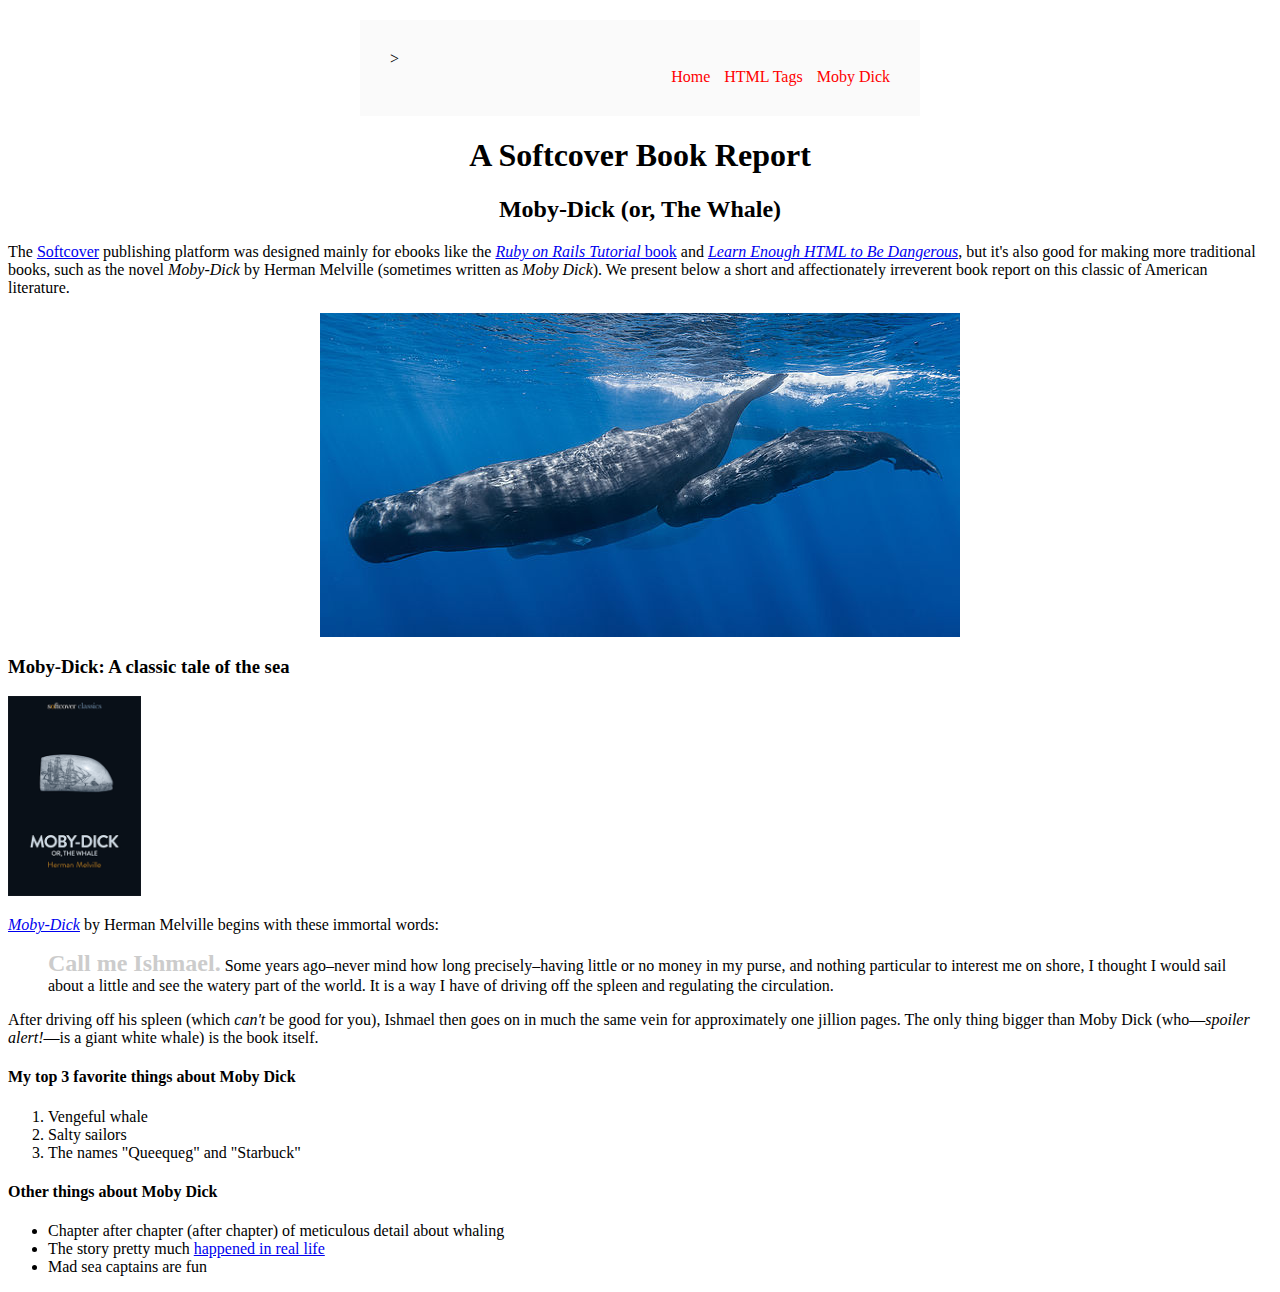
<file: moby_dick.html>
<!DOCTYPE html>
<html lang="en">
<div style="width: 500px; margin: 20px auto; padding: 30px;
    background-color: #fafafa;">>
  <head>
    <title>Moby Dick</title>
    <meta charset="utf-8">
  </head>

<body>

    
  
    <div style="text-align: right;">
      <a href="index.html" style="text-decoration: none; color: #ff0000;">Home</a>
      <a href="tags.html" style="margin: 0 0 0 10px; text-decoration: none; color: #ff0000;">HTML Tags</a>
      <a href="moby_dick.html" style="margin: 0 0 0 10px; text-decoration: none; color: #ff0000;">Moby Dick</a>
</div>



      
</div style="display: block; margin: 30px 40px 40px 40px;">


    <!-- much here to be styled, will do so in last section -->
    <header>
      <h1 style="text-align: center;">A Softcover Book Report</h1>
      <h2 style="text-align: center;">Moby-Dick (or, The Whale)</h2>
  
    </header>

    <div>
      <p>
        The <a href="https://www.softcover.io/">Softcover</a> publishing platform
        was designed mainly for ebooks like the
        <a href="https://railstutorial.org/book"><em>Ruby on Rails Tutorial</em>
        book</a> and <a href="https://learnenough.com/html"><em>Learn Enough
        HTML to Be Dangerous</em></a>, but it's also good for making more
        traditional books, such as the novel <em>Moby-Dick</em> by Herman
        Melville (sometimes written as <em>Moby Dick</em>). We present below a
        short and affectionately irreverent book report on this classic of
        American literature.
      </p>
    </div>

    <a href="https://commons.wikimedia.org/wiki/File:Sperm_whale_pod.jpg">
      <img src="images/sperm_whales.jpg" alt="sperm whale" style="display: block; margin: auto;">
    </a>

    <div>

      <h3>Moby-Dick: A classic tale of the sea</h3>

      <a href="https://www.softcover.io/read/6070fb03/moby-dick"
         target="_blank" rel="noopener">
        <img src="images/moby_dick.png" alt="Moby Dick" height="200px"


      </a>



      <p>
        <a href="https://www.softcover.io/read/6070fb03/moby-dick"
           target="blank" rel="noopener">
          <em>Moby-Dick</em></a>
          by Herman Melville begins with these immortal words:
      </p>

      <blockquote>
        <p>
          <span style="font-style: normal; font-size: 24px; font-weight: bold;
          color: #cccccc;">Call me Ishmael.</span>
          Some years ago–never mind how long precisely–having little or
          no money in my purse, and nothing particular to interest me on shore,
          I thought I would sail about a little and see the watery part of the
          world. It is a way I have of driving off the spleen and regulating the
          circulation.
        </p>
      </blockquote>

      <p>
        After driving off his spleen (which <em>can't</em> be good for you),
        Ishmael then goes on in much the same vein for approximately one
        jillion pages. The only thing bigger than Moby Dick (who—<em>spoiler
        alert!</em>—is a giant white whale) is the book itself.
      </p>

      <h4>My top 3 favorite things about Moby Dick</h4>

      <ol>
        <li>Vengeful whale</li>
        <li>Salty sailors</li>
        <li>The names "Queequeg" and "Starbuck"</li>
      </ol>

      <h4>Other things about Moby Dick</h4>

      <ul>
        <li>
          Chapter after chapter (after chapter) of meticulous detail about
          whaling
        </li>
        <li>
          The story pretty much
          <a href="https://en.wikipedia.org/wiki/Essex_(whaleship)"
             target="_blank" rel="noopener">happened in real life</a>
        </li>
        <li>Mad sea captains are fun</li>
      </ul>

    </div>
  </body>

</body>
</div>
</html>
</file>
